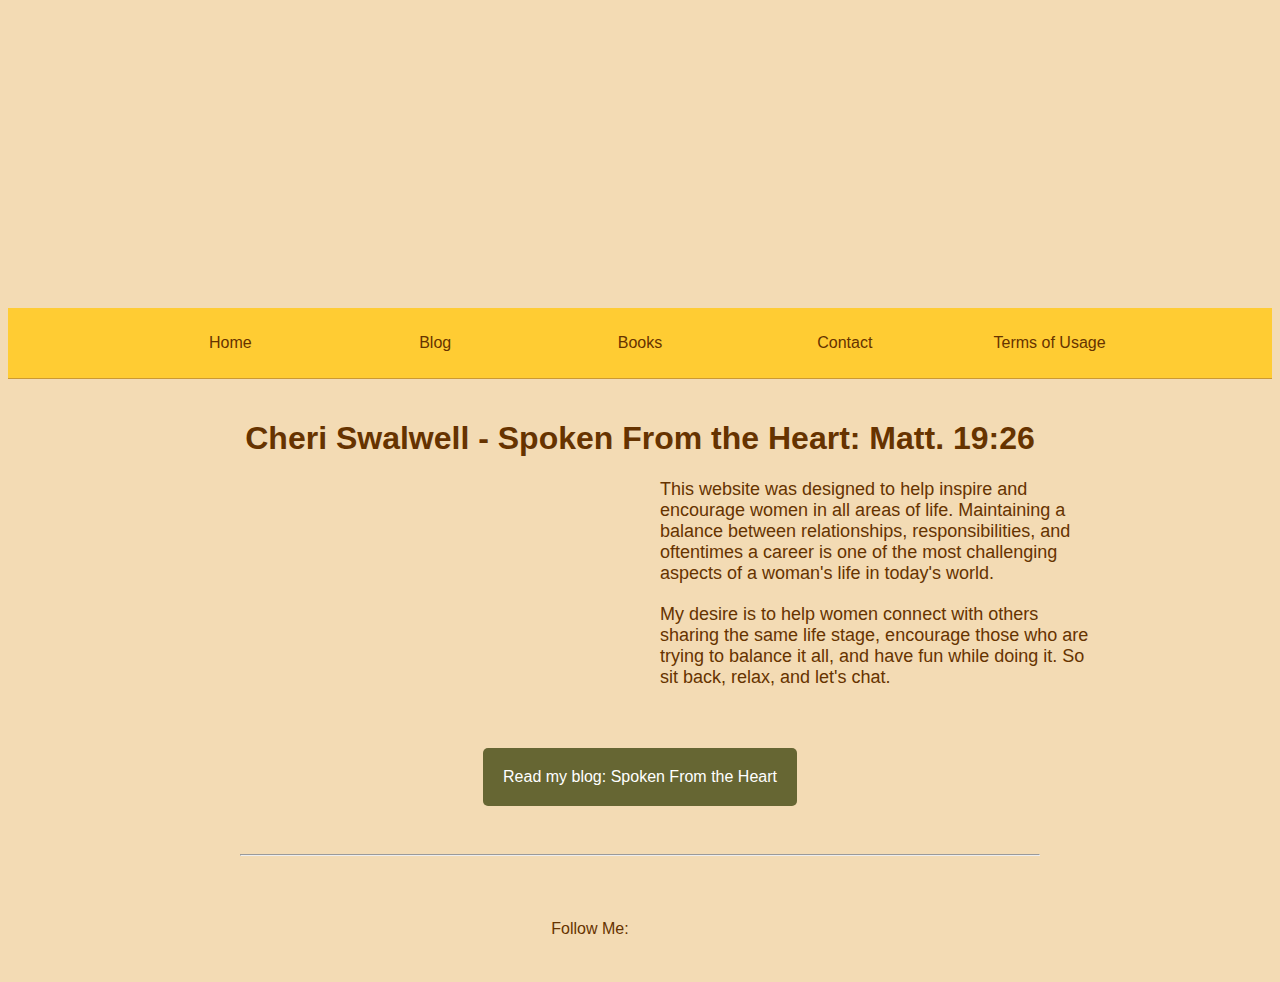
<file: index.html>
<!doctype html>
<html amp lang="en">
  <head>
    <meta charset="utf-8">
    <script async src="https://cdn.ampproject.org/v0.js"></script>
    <title>Cheri Swalwell</title>
    <link rel="canonical" href="http://cheriswalwell.com" />
    <meta name="viewport" content="width=device-width,minimum-scale=1,initial-scale=1">
    <script type="application/ld+json">
      {
        "@context": "http://schema.org",
        "@type": "NewsArticle",
        "headline": "Cheri Swalwell",
        "datePublished": "2015-10-07T12:02:41Z",
        "image": [
          "logo.jpg"
        ]
      }
    </script>
    <style amp-custom>
        body {
            color: #663300;
            font-family: sans-serif;
            background-color: #f3dbb4;
        }
            .placeholder {
        background-color:transparent;
    }
    #header {
        background-image:url(http://www.cheriswalwell.com/files/MasterImages/cheri-bg-min.jpg);
        background-size:cover;
        height:300px;
        text-align: center;
    }
    #header .placeholder {
        max-width:559px;
    }
    #menu-container {
        background-color: #ffcc33;
        width: 100%;
        height: 70px;
        display: flex;
        justify-content: space-around;
        align-items: center;
        border-bottom: 1px solid #cc9933;
    }
    #menu {
        max-width: 1024px;
        width: 100%;
        display: flex;
        justify-content: space-around;
        align-items: center;
        height: 70px;
    }
div#menu > a {
    text-decoration: none;
    color: #663300;
    font-family: sans-serif;
    display: flex;
    height: 100%;
    width: 150px;
    justify-content: center;
    align-items: center;
    padding: 10px;
    text-align: center;
    box-sizing: border-box;
}

div#menu > a:hover, div#menu > a:active,div#menu > a:focus{
    background-color: #ffffcc;
    border-bottom: 1px solid #996633;
}
    .panel > .container {
        padding: 20px 40px;
    }
    .container > .flex-container {
        display: flex;
        flex-flow: row wrap;
        justify-content: center;
    } 
    .center-text {
        text-align: center;
    }
    .container > .flex-container > .flex-box {
        flex:0 1 480px;
    }
    .container > .flex-container > .flex-box:nth-child(1) {
        margin-bottom: 20px;
    }
    .container > .flex-container > .flex-box > p {
        font-size: 18px;
        margin: 0;
        padding: 0 20px 20px;
    }
    .read-blog {
        background-color: #666633;
        border-radius: 5px;
        color: #FFF;
        padding: 20px;
        text-decoration: none;
        display: inline-block;
    }
    .container.books {
        max-width: 800px;
        margin: 0 auto;
    }
    .container.social-media {
        display: flex;
        max-width: 1024px;
        margin:0 auto;
        justify-content: center;
        align-content: center;
    }
    .container.social-media > p {
        display: flex;
        align-items: center;
        justify-content: space-between;
    }
     .container.social-media > p > a {
         margin: 0 10px;
     }
    @media (max-width:768px) {
        .container {
            padding: 10px 30px;
        }
        #menu-container {
            height: auto;
        }
        #menu-container > #menu {
            height: auto;
            flex-flow: column nowrap;
        } 
        #menu-container > #menu > a {
            width: 100%;
            border-top:1px solid #663300
        }
        #menu-container > #menu > a:last-child {
            border-bottom: 1px solid #663300
        }
        .panel > .container > h1 {
            margin-top: 0;
        }
        .container.social-media {
            flex-flow: column nowrap;
        }
        .container.social-media > p {
            flex: 0 1 auto;
            margin: 10px auto;
        }
        .container > .flex-container > .flex-box > p {
            padding: 0;
        }
        .container > .flex-container > .flex-box > p:last-child {
            padding-top: 15px;
        }
    }
    @media (max-width:549px) {
        #header {
            height: auto;
        }
    }
</style>
    <style amp-boilerplate>body{-webkit-animation:-amp-start 8s steps(1,end) 0s 1 normal both;-moz-animation:-amp-start 8s steps(1,end) 0s 1 normal both;-ms-animation:-amp-start 8s steps(1,end) 0s 1 normal both;animation:-amp-start 8s steps(1,end) 0s 1 normal both}@-webkit-keyframes -amp-start{from{visibility:hidden}to{visibility:visible}}@-moz-keyframes -amp-start{from{visibility:hidden}to{visibility:visible}}@-ms-keyframes -amp-start{from{visibility:hidden}to{visibility:visible}}@-o-keyframes -amp-start{from{visibility:hidden}to{visibility:visible}}@keyframes -amp-start{from{visibility:hidden}to{visibility:visible}}</style><noscript><style amp-boilerplate>body{-webkit-animation:none;-moz-animation:none;-ms-animation:none;animation:none}</style></noscript>
  </head>
  <body>
      <div id="header">
    <a href="http://www.cheriswalwell.com/cheri.html"><amp-img media="(min-width: 550px)" src="http://www.cheriswalwell.com/files/MasterImages/header-image-trans.png" height="300" width="559" layout="fixed"></amp-img>
    <amp-img media="(max-width: 549px)" src="http://www.cheriswalwell.com/files/MasterImages/header-image-trans.png" height="300" width="559" layout="responsive"></amp-img></a>
      </div>
    <div id="menu-container">
        <div id="menu">
        <a href="http://www.cheriswalwell.com">Home</a>
        <a href="http://journeysfromtheheartofawifeandmother.wordpress.com/" target="_blank">Blog</a>
        <a href="http://amzn.to/2aZgIgU" target="_blank">Books</a>
        <a href="mailto:clSwalwell99@gmail.com" target="_blank">Contact</a>
        <a href="http://www.cheriswalwell.com/tos.html">Terms of Usage</a>
    </div>
    </div>

<div class="panel">
    <div class="container">
        <h1 class="center-text">Cheri Swalwell - Spoken From the Heart:  Matt. 19:26</h1>
        <div class="flex-container">
            <div class="flex-box"><amp-img class="placeholder" src="http://www.cheriswalwell.com/publishImages/index~~element32.jpg" height="254" width="479" layout="fixed"></amp-img></div>
            <div class="flex-box"><p>This website was designed to help inspire and encourage women in all areas of life.  Maintaining a balance between relationships, responsibilities, and oftentimes a career is one of the most challenging aspects of a woman's life in today's world.</p>
            <p> My desire is to help women connect with others sharing the same life stage, encourage those who are trying to balance it all, and have fun while doing it. So sit back, relax, and let's chat.</p>
            </div>
        </div>
    </div>
    <div class="container">
        <div class="center-text"><a class="read-blog" href="http://journeysfromtheheartofawifeandmother.wordpress.com/">Read my blog: Spoken From the Heart</a></div>
    </div>
    <div class="container books center-text">
        <a href="https://www.amazon.com/Journey-Fear-Faith-Spoken-Heart-ebook/dp/B00H8XMUMI/ref=asap_bc?ie=UTF8"><amp-img class="placeholder" src="http://www.cheriswalwell.com/files/MasterImages/Spoken_from_the_Hear_Cover_for_Kindle.jpg" height="150" width="94" layout="fixed"></amp-img></a>
        <a href="https://www.amazon.com/Spoken-Heart-Embracing-Cheri-Swalwell-ebook/dp/B00VL7A5OC/ref=sr_1_8?s=books&ie=UTF8&qid=1498196010&sr=1-8&keywords=cheri+swalwell"><amp-img class="placeholder" src="http://www.cheriswalwell.com/files/MasterImages/Embracing_the_Adventure_kindle_cover.jpg" height="150" width="94" layout="fixed"></amp-img></a>
        <a href="https://www.amazon.com/Spoken-Heart-Adventure-Cheri-Swalwell-ebook/dp/B018ECAE06/ref=sr_1_7?s=books&ie=UTF8&qid=1497806185&sr=1-7"><amp-img class="placeholder" src="http://www.cheriswalwell.com/files/MasterImages/TheAdventureContinuesKindle_-_FINAL.jpg" height="150" width="94" layout="fixed"></amp-img></a>

        <a href="https://www.amazon.com/Parenting-101-Spoken-Heart-Book-ebook/dp/B00JVYUS94/ref=asap_bc?ie=UTF8"><amp-img class="placeholder" src="http://www.cheriswalwell.com/files/MasterImages/Parenting101_Kindle.jpg" height="150" width="94" layout="fixed"></amp-img></a>
        <a href="https://www.amazon.com/Parenting-Vol-Spoken-Heart-Book-ebook/dp/B00KCOMV7E/ref=asap_bc?ie=UTF8"><amp-img class="placeholder" src="http://www.cheriswalwell.com/files/MasterImages/Parenting2_Kindle.jpg" height="150" width="94" layout="fixed"></amp-img></a>
        <a href="https://www.amazon.com/Spoken-Heart-Parenting-101-Vol-ebook/dp/B00XZLODMC/ref=sr_1_1?s=books&ie=UTF8&qid=1497806185&sr=1-1"><amp-img class="placeholder" src="http://www.cheriswalwell.com/files/MasterImages/Parenting_101_Vol_3_Kindle_cover.jpg" height="150" width="94" layout="fixed"></amp-img></a>
        <a href="https://www.amazon.com/Spoken-Heart-Parenting-101-Vol-ebook/dp/B00ZS67RP2/ref=sr_1_8?s=books&ie=UTF8&qid=1497806185&sr=1-8"><amp-img class="placeholder" src="http://www.cheriswalwell.com/files/MasterImages/Parenting_Vol_4_Kindle_cover.jpg" height="150" width="94" layout="fixed"></amp-img></a>
        <a href="https://www.amazon.com/Spoken-Heart-Parenting-101-Vol-ebook/dp/B071G1QPQ2/ref=sr_1_2?s=books&ie=UTF8&qid=1497806185&sr=1-2"><amp-img class="placeholder" src="http://www.cheriswalwell.com/files/MasterImages/Parenting_Vol_5_Kindle_Cover.jpg" height="150" width="94" layout="fixed"></amp-img></a>
        <a href="https://www.amazon.com/Spoken-Heart-Taking-Next-Level/dp/0615964036/ref=sr_1_25?s=books&ie=UTF8&qid=1497806295&sr=1-25&refinements=p_27%3ACheri+Swalwell"><amp-img class="placeholder" src="http://www.cheriswalwell.com/files/MasterImages/Next_Level_Kindle_cover.jpg" height="150" width="94" layout="fixed"></amp-img></a>
        <a href="https://www.amazon.com/Spoken-Heart-Digging-Deeper-3/dp/0615992773/ref=asap_bc?ie=UTF8"><amp-img class="placeholder" src="http://www.cheriswalwell.com/files/MasterImages/Digging_Deep_Kindle_Cover_copy.jpg" height="150" width="94" layout="fixed"></amp-img></a>
        <a href="https://www.amazon.com/Spoken-Heart-Connections-Cheri-Swalwell/dp/0692260358/ref=asap_bc?ie=UTF8"><amp-img class="placeholder" src="http://www.cheriswalwell.com/files/MasterImages/Connections_Kindle.jpg" height="150" width="94" layout="fixed"></amp-img></a>
        <a href="https://www.amazon.com/Spoken-Heart-Blessed-His-Love/dp/0692334270/ref=asap_bc?ie=UTF8"><amp-img class="placeholder" src="http://www.cheriswalwell.com/files/MasterImages/BlessedByHisLoveKindle.jpg" height="150" width="94" layout="fixed"></amp-img></a>
        <a href="https://www.amazon.com/Spoken-Heart-Choosing-Cheri-Swalwell/dp/0692654941/ref=asap_bc?ie=UTF8"><amp-img class="placeholder" src="http://www.cheriswalwell.com/files/MasterImages/Choosing_Grace_Kindle_cover.jpg" height="150" width="94" layout="fixed"></amp-img></a>
        <a href="https://www.amazon.com/Spoken-Heart-Walking-Cheri-Swalwell-ebook/dp/B06Y61DND3/ref=sr_1_4?s=books&ie=UTF8&qid=1497806185&sr=1-4"><amp-img class="placeholder" src="http://www.cheriswalwell.com/files/MasterImages/Walking_in_Freedom_Kindle.jpg" height="150" width="94" layout="fixed"></amp-img></a>
        <a href="https://www.amazon.com/Spoken-Heart-Living-Life-Obedience-ebook/dp/B071XYP22V/ref=sr_1_3?s=books&ie=UTF8&qid=1497806185&sr=1-3"><amp-img class="placeholder" src="http://www.cheriswalwell.com/files/MasterImages/Living_a_Life_of_Obedience_Kindle.jpg" height="150" width="94" layout="fixed"></amp-img></a>
        <a href="https://www.amazon.com/Spoken-Heart-Living-Life-Obedience-ebook/dp/B071XYP22V/ref=sr_1_3?s=books&ie=UTF8&qid=1497806185&sr=1-3"><amp-img class="placeholder" src="http://www.cheriswalwell.com/files/MasterImages/His_Plan_His_Purpose_Kindle.jpg" height="150" width="94" layout="fixed"></amp-img></a>
        <hr>
        <a href="https://www.amazon.com/Hope-During-Heartache-Infertility-Miscarriage-ebook/dp/B00NYD0Y7Y/ref=sr_1_1?s=books&ie=UTF8&qid=1497806661&sr=1-1&keywords=Cheri+Swalwell+hope+during+heartache"><amp-img class="placeholder" src="http://www.cheriswalwell.com/files/MasterImages/Hope_During_Heartache.jpg" height="150" width="94" layout="fixed"></amp-img></a>

    </div>
        <div class="container social-media center-text">
        <p>Follow Me:</p>
        <p>
            <a href="http://on.fb.me/1h4eudV" target="_blank"><amp-img class="placeholder" src="http://www.cheriswalwell.com/files/QuickSiteImages/facebook.png" height="40" width="40" layout="fixed"></amp-img></a>
            <a href="https://twitter.com/cheriswalwell" target="_blank"><amp-img class="placeholder" src="http://www.cheriswalwell.com/files/QuickSiteImages/twitter.png" height="40" width="40" layout="fixed"></amp-img></a>
            <a href="https://plus.google.com/117737228951470540019" target="_blank"><amp-img class="placeholder" src="http://www.cheriswalwell.com/files/QuickSiteImages/google.png" height="40" width="40" layout="fixed"></amp-img></a>
            <a href="https://www.pinterest.com/search/?q=Cheri+Swalwell" target="_blank"><amp-img class="placeholder" src="http://www.cheriswalwell.com/files/QuickSiteImages/pinterest.png" height="40" width="40" layout="fixed"></amp-img></a>
            <a href="https://www.linkedin.com/pub/cheri-swalwell/44/b05/780" target="_blank"><amp-img class="placeholder" src="http://www.cheriswalwell.com/files/QuickSiteImages/linkedin.png" height="40" width="40" layout="fixed"></amp-img></a>
        </p>
    </div>

</div>

  </body>
</html>
</file>
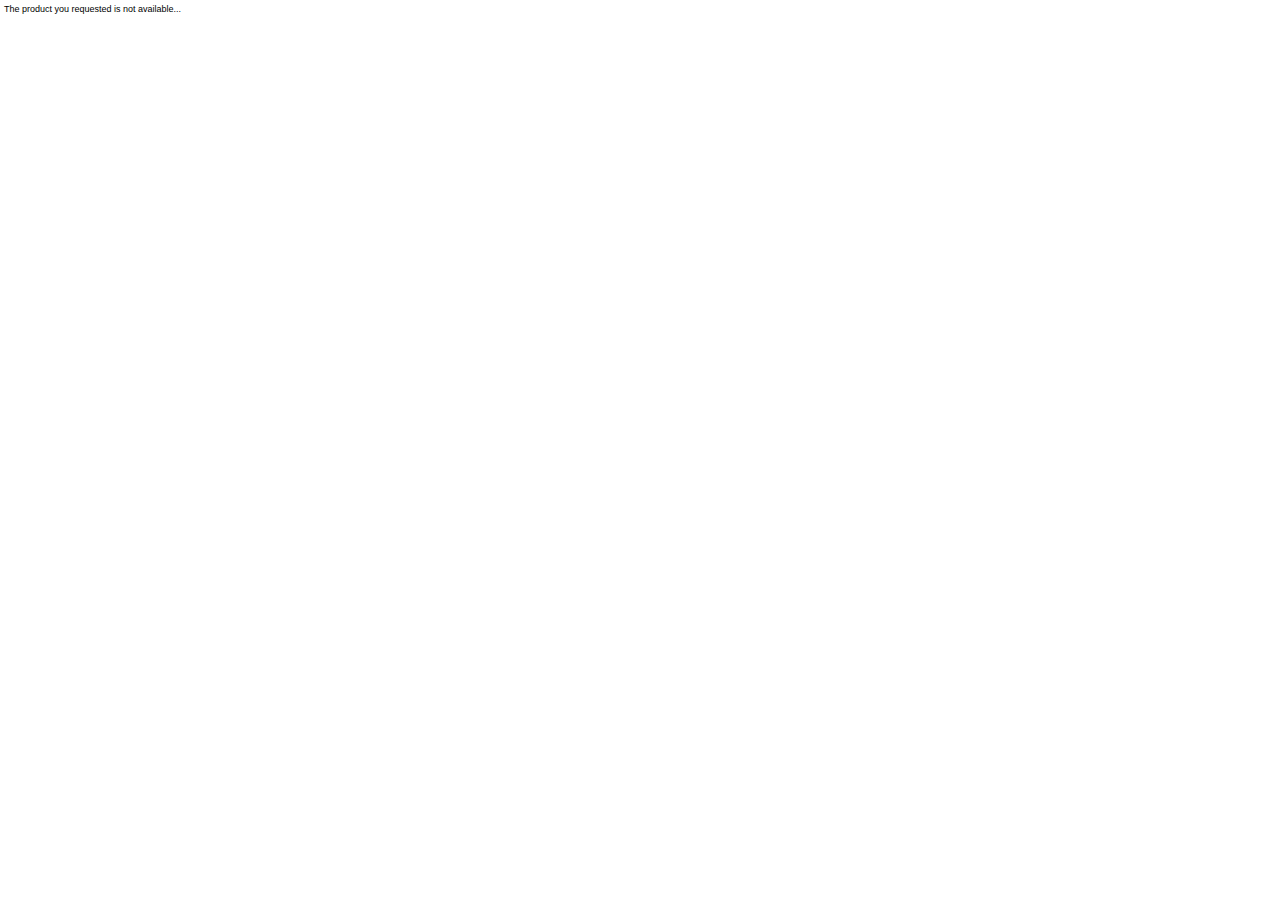
<file: Cheri_Swalwell _ ,_files/index.html>
<!-- saved from url=(0072)http://www.deepershopping.com/index.php?module=productiframe&dcn=6113795 -->
<html><head><meta http-equiv="Content-Type" content="text/html; charset=UTF-8"></head><body style="margin:4px;font-family:Arial;font-size:9px;background:#FFF;" marginwidth="0" marginheight="0">
									The product you requested is not available...
								
							
							</body></html>
</file>
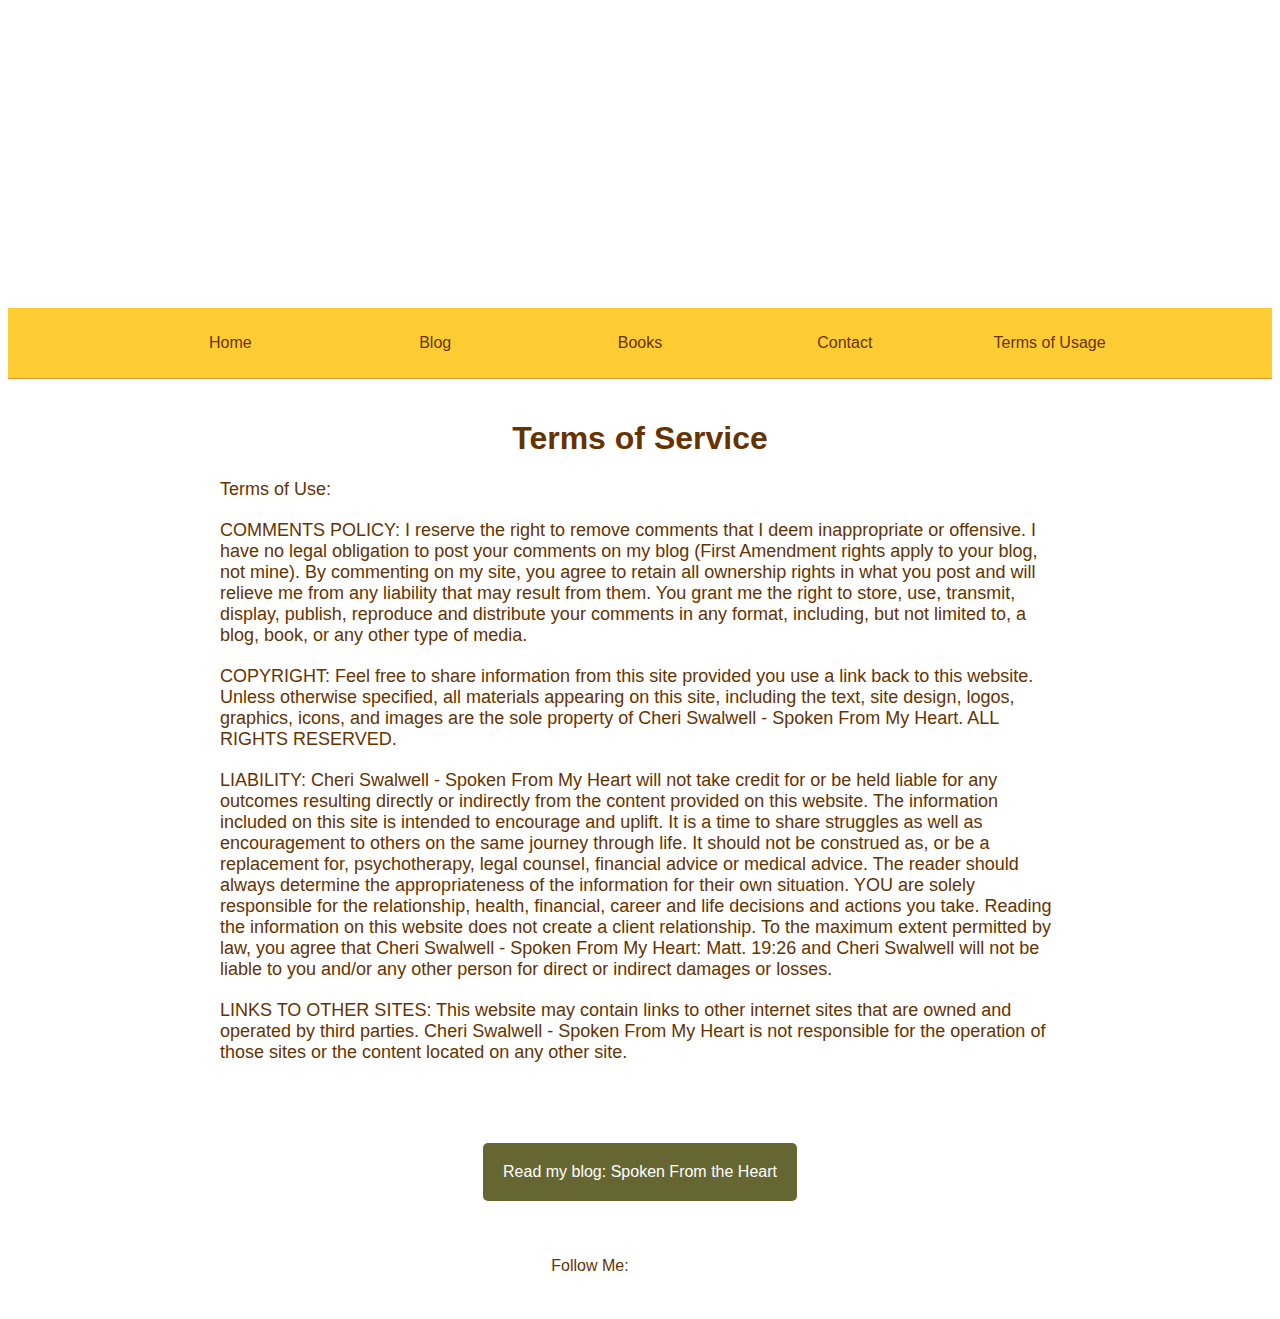
<file: tos.html>
<!doctype html>
<html amp lang="en">
  <head>
    <meta charset="utf-8">
    <script async src="https://cdn.ampproject.org/v0.js"></script>
    <title>Cheri Swalwell</title>
    <link rel="canonical" href="http://cheriswalwell.com/cheri.html" />
    <meta name="viewport" content="width=device-width,minimum-scale=1,initial-scale=1">
    <script type="application/ld+json">
      {
        "@context": "http://schema.org",
        "@type": "NewsArticle",
        "headline": "Cheri Swalwell",
        "datePublished": "2015-10-07T12:02:41Z",
        "image": [
          "logo.jpg"
        ]
      }
    </script>
    <style amp-custom>
        body {
            color: #663300;
            font-family: sans-serif;
        }
            .placeholder {
        background-color:transparent;
    }
    #header {
        background-image:url(http://www.cheriswalwell.com/files/MasterImages/cheri-bg-min.jpg);
        background-size:cover;
        height:300px;
        text-align: center;
    }
    #header .placeholder {
        max-width:559px;
    }
    #menu-container {
        background-color: #ffcc33;
        width: 100%;
        height: 70px;
        display: flex;
        justify-content: space-around;
        align-items: center;
        border-bottom: 1px solid #cc9933;
    }
    #menu {
        max-width: 1024px;
        width: 100%;
        display: flex;
        justify-content: space-around;
        align-items: center;
        height: 70px;
    }
div#menu > a {
    text-decoration: none;
    color: #663300;
    font-family: sans-serif;
    display: flex;
    height: 100%;
    width: 150px;
    justify-content: center;
    align-items: center;
    padding: 10px;
    text-align: center;
    box-sizing: border-box;
}

div#menu > a:hover, div#menu > a:active,div#menu > a:focus{
    background-color: #ffffcc;
    border-bottom: 1px solid #996633;
}
    .panel > .container {
        padding: 20px 40px;
    }
    .container > .flex-container {
        display: flex;
        flex-flow: row wrap;
        justify-content: center;
    } 
    .center-text {
        text-align: center;
    }
    .container > .flex-container > .flex-box {
        flex:0 1 880px;
    }
    .container > .flex-container > .flex-box:nth-child(1) {
        margin-bottom: 20px;
    }
    .container > .flex-container > .flex-box > p {
        font-size: 18px;
        margin: 0;
        padding: 0 20px 20px;
    }
    .read-blog {
        background-color: #666633;
        border-radius: 5px;
        color: #FFF;
        padding: 20px;
        text-decoration: none;
        display: inline-block;
    }
    .container.social-media {
        display: flex;
        max-width: 1024px;
        margin:0 auto;
        justify-content: center;
        align-content: center;
    }
    .container.social-media > p {
        display: flex;
        align-items: center;
        justify-content: space-between;
    }
     .container.social-media > p > a {
         margin: 0 10px;
     }
    @media (max-width:768px) {
        .container {
            padding: 10px 30px;
        }
        #menu-container {
            height: auto;
        }
        #menu-container > #menu {
            height: auto;
            flex-flow: column nowrap;
        } 
        #menu-container > #menu > a {
            width: 100%;
            border-top: 1px solid #663300
        }
        #menu-container > #menu > a:last-child {
            border-bottom: 1px solid #663300
        }
        .panel > .container > h1 {
            margin-top: 0;
        }
        .container.social-media {
            flex-flow: column nowrap;
        }
        .container.social-media > p {
            flex: 0 1 auto;
            margin: 10px auto;
        }
        .container > .flex-container > .flex-box > p {
            padding: 0;
        }
        .container > .flex-container > .flex-box > p:last-child {
            padding-top: 15px;
        }
    }
    @media (max-width:549px) {
        #header {
            height: auto;
        }
    }
</style>
    <style amp-boilerplate>body{-webkit-animation:-amp-start 8s steps(1,end) 0s 1 normal both;-moz-animation:-amp-start 8s steps(1,end) 0s 1 normal both;-ms-animation:-amp-start 8s steps(1,end) 0s 1 normal both;animation:-amp-start 8s steps(1,end) 0s 1 normal both}@-webkit-keyframes -amp-start{from{visibility:hidden}to{visibility:visible}}@-moz-keyframes -amp-start{from{visibility:hidden}to{visibility:visible}}@-ms-keyframes -amp-start{from{visibility:hidden}to{visibility:visible}}@-o-keyframes -amp-start{from{visibility:hidden}to{visibility:visible}}@keyframes -amp-start{from{visibility:hidden}to{visibility:visible}}</style><noscript><style amp-boilerplate>body{-webkit-animation:none;-moz-animation:none;-ms-animation:none;animation:none}</style></noscript>
  </head>
  <body>
      <div id="header">
    <a href="http://www.cheriswalwell.com/cheri.html"><amp-img media="(min-width: 550px)" src="http://www.cheriswalwell.com/files/MasterImages/header-image-trans.png" height="300" width="559" layout="fixed"></amp-img>
    <amp-img media="(max-width: 549px)" src="http://www.cheriswalwell.com/files/MasterImages/header-image-trans.png" height="300" width="559" layout="responsive"></amp-img></a>
      </div>
    <div id="menu-container">
        <div id="menu">
        <a href="http://www.cheriswalwell.com/cheri.html">Home</a>
        <a href="http://journeysfromtheheartofawifeandmother.wordpress.com/" target="_blank">Blog</a>
        <a href="http://amzn.to/2aZgIgU" target="_blank">Books</a>
        <a href="mailto:clSwalwell99@gmail.com" target="_blank">Contact</a>
        <a href="http://www.cheriswalwell.com/tos.html">Terms of Usage</a>
    </div>
    </div>

<div class="panel">
    <div class="container">
        <h1 class="center-text">Terms of Service</h1>
        <div class="flex-container">
            <div class="flex-box"><p>Terms of Use:</p>
<p>COMMENTS POLICY: I reserve the right to remove comments that I deem inappropriate or offensive. I have no legal obligation to post your comments on my blog (First Amendment rights apply to your blog, not mine). By commenting on my site, you agree to retain all ownership rights in what you post and will relieve me from any liability that may result from them. You grant me the right to store, use, transmit, display, publish, reproduce and distribute your comments in any format, including, but not limited to, a blog, book, or any other type of media. </p>

<p>COPYRIGHT: Feel free to share information from this site provided you use a link back to this website. Unless otherwise specified, all materials appearing on this site, including the text, site design, logos, graphics, icons, and images are the sole property of Cheri Swalwell - Spoken From My Heart. ALL RIGHTS RESERVED. </p>
<p>LIABILITY: Cheri Swalwell - Spoken From My Heart will not take credit for or be held liable for any outcomes resulting directly or indirectly from the content provided on this website. The information included on this site is intended to encourage and uplift. It is a time to share struggles as well as encouragement to others on the same journey through life. It should not be construed as, or be a replacement for, psychotherapy, legal counsel, financial advice or medical advice. The reader should always determine the appropriateness of the information for their own situation. YOU are solely responsible for the relationship, health, financial, career and life decisions and actions you take. Reading the information on this website does not create a client relationship. To the maximum extent permitted by law, you agree that Cheri Swalwell - Spoken From My Heart: Matt. 19:26 and Cheri Swalwell will not be liable to you and/or any other person for direct or indirect damages or losses.</p>
<p>
LINKS TO OTHER SITES: This website may contain links to other internet sites that are owned and operated by third parties. Cheri Swalwell - Spoken From My Heart is not responsible for the operation of those sites or the content located on any other site.</p>
            </div>
        </div>
    </div>
    <div class="container">
        <div class="center-text"><a class="read-blog" href="http://journeysfromtheheartofawifeandmother.wordpress.com/">Read my blog: Spoken From the Heart</a></div>
    </div>
        <div class="container social-media center-text">
        <p>Follow Me:</p>
        <p>
            <a href="http://on.fb.me/1h4eudV" target="_blank"><amp-img class="placeholder" src="http://www.cheriswalwell.com/files/QuickSiteImages/facebook.png" height="40" width="40" layout="fixed"></amp-img></a>
            <a href="https://twitter.com/cheriswalwell" target="_blank"><amp-img class="placeholder" src="http://www.cheriswalwell.com/files/QuickSiteImages/twitter.png" height="40" width="40" layout="fixed"></amp-img></a>
            <a href="https://plus.google.com/117737228951470540019" target="_blank"><amp-img class="placeholder" src="http://www.cheriswalwell.com/files/QuickSiteImages/google.png" height="40" width="40" layout="fixed"></amp-img></a>
            <a href="https://www.pinterest.com/search/?q=Cheri+Swalwell" target="_blank"><amp-img class="placeholder" src="http://www.cheriswalwell.com/files/QuickSiteImages/pinterest.png" height="40" width="40" layout="fixed"></amp-img></a>
            <a href="https://www.linkedin.com/pub/cheri-swalwell/44/b05/780" target="_blank"><amp-img class="placeholder" src="http://www.cheriswalwell.com/files/QuickSiteImages/linkedin.png" height="40" width="40" layout="fixed"></amp-img></a>
        </p>
    </div>

</div>

  </body>
</html>
</file>
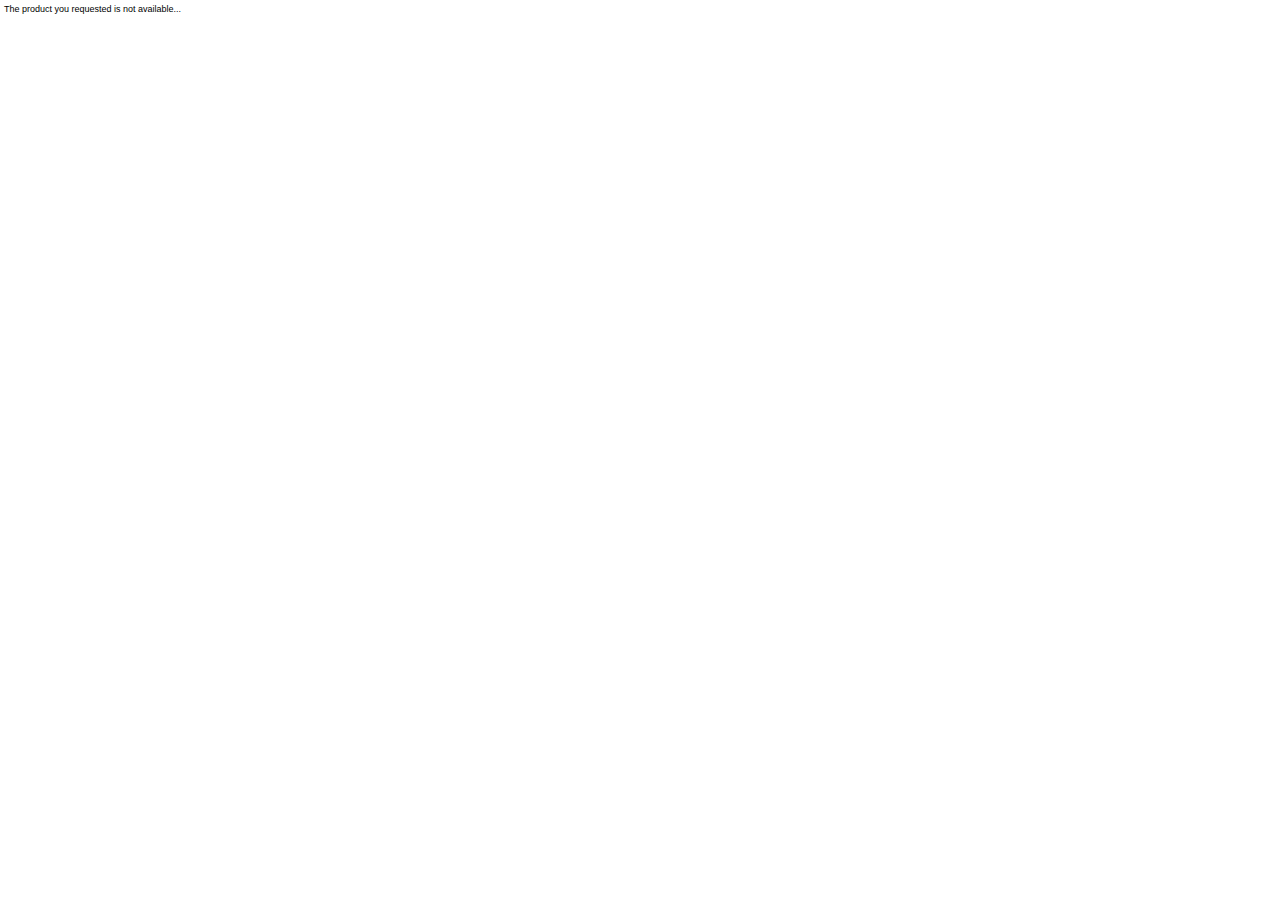
<file: Cheri_Swalwell _ ,_files/index(1).html>
<!-- saved from url=(0072)http://www.deepershopping.com/index.php?module=productiframe&dcn=6139987 -->
<html><head><meta http-equiv="Content-Type" content="text/html; charset=UTF-8"></head><body style="margin:4px;font-family:Arial;font-size:9px;background:#FFF;" marginwidth="0" marginheight="0">
									The product you requested is not available...
								
							
							</body></html>
</file>
